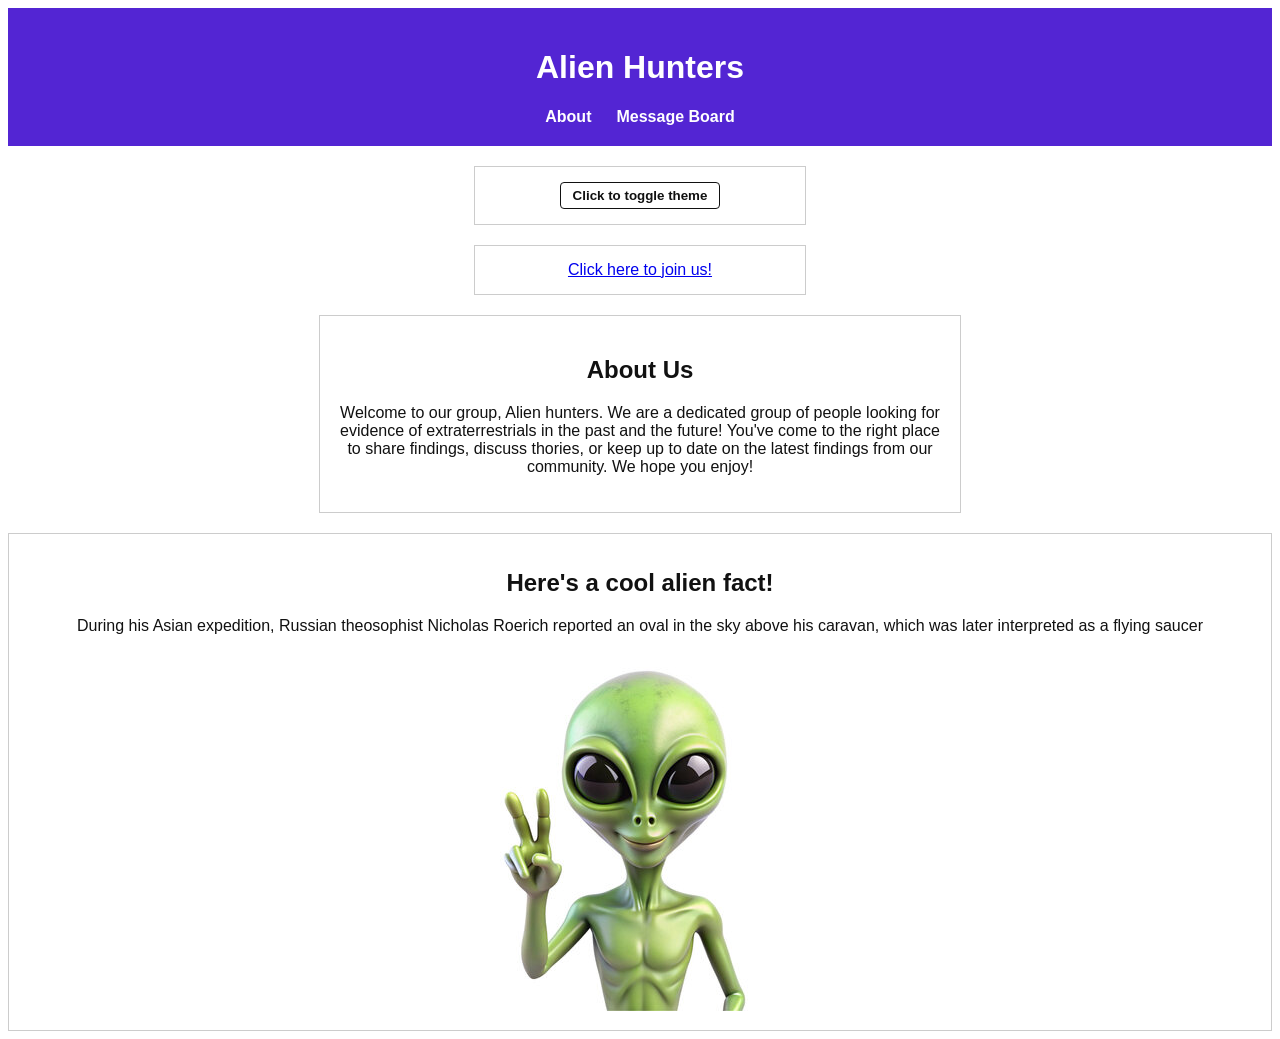
<file: index.html>
<!DOCTYPE html>
<html>
<head>
<title>Alien Hunters</title>
<link rel="stylesheet" href="style.css">
</head>
<body>

  <header>
    <h1 class="titletext">Alien Hunters</h1>
    <nav>
      <ul>
        <li><a href="index.html">About</a></li>
        <li><a href="message-board.html">Message Board</a></li>
      </ul>
    </nav>
  </header>

  <div class="join-box">
        <button id="themeToggle" class="theme-btn">Click to toggle theme</button>
  </div>

  <main>
    <div class="join-box">
        <a href="joingroup.html">Click here to join us!</a>
    </div>

    <section id="about" class="about-section">
      <h2 class="titletext">About Us</h2>
      <p>
        Welcome to our group, Alien hunters. We are a dedicated group of people looking for evidence of extraterrestrials in the past and the future! You've come to the right place to share findings, discuss thories, 
        or keep
        up to date on the latest findings from our community. We hope you enjoy!
      </p>
    </section>
  </main>

  <div class="alienfact">
  <h2 class="titletext">Here's a cool alien fact!</h2>
  <p id="fact-text"></p>
  <img src="alienpic.jpg">
  <script src="script.js"></script>
</div>

</body>
</html>
</file>
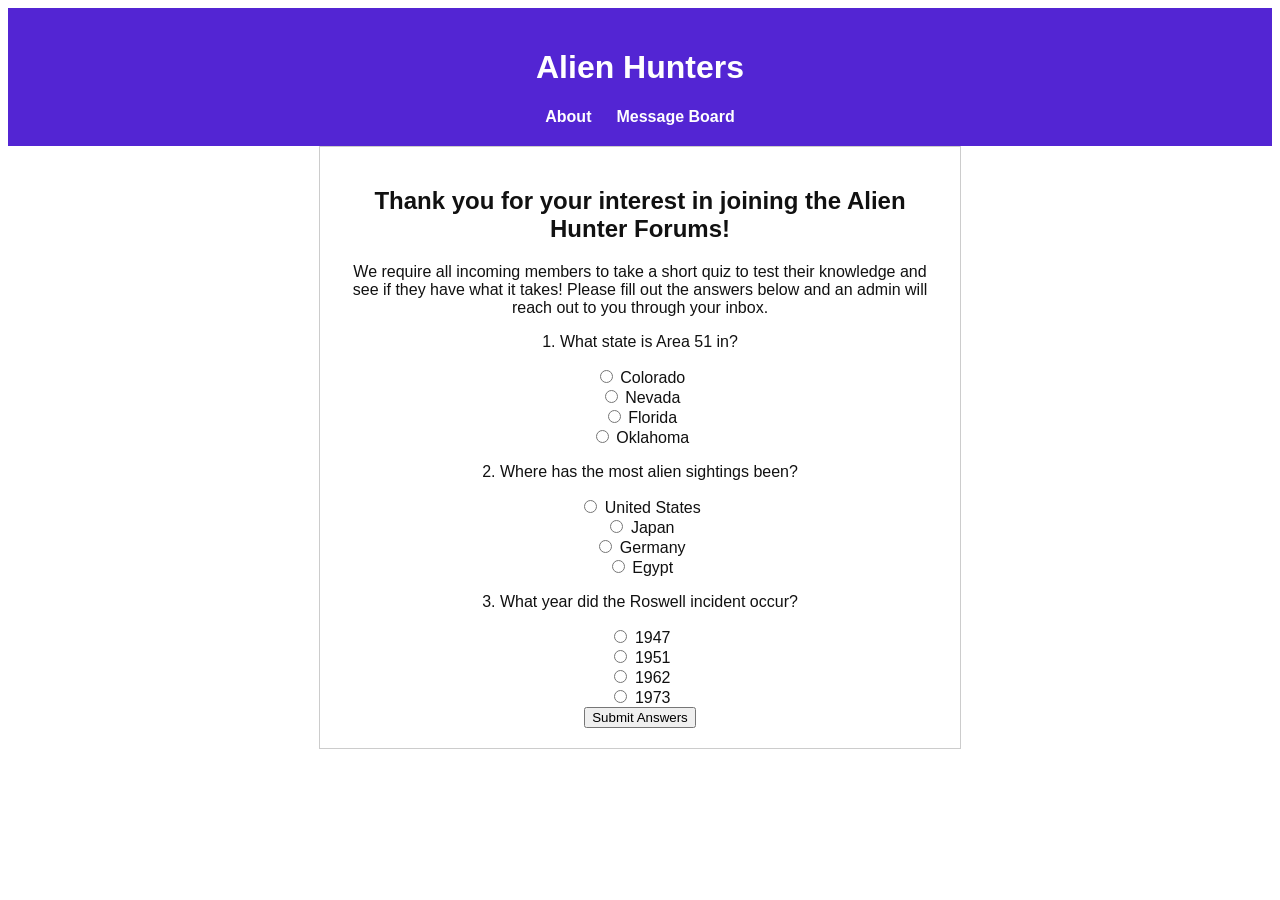
<file: joingroup.html>
<!DOCTYPE html>
<html>
<head>
<title>Alien Hunters</title>
<link rel="stylesheet" href="style.css">
</head>
<body>

  <header>
    <h1 class="titletext">Alien Hunters</h1>
    <nav>
      <ul>
        <li><a href="index.html">About</a></li>
        <li><a href="message-board.html">Message Board</a></li>
      </ul>
    </nav>
  </header>

<main>
  <div class="joinpage">
    <h2>Thank you for your interest in joining the Alien Hunter Forums!</h2>
    <p>We require all incoming members to take a short quiz to test their knowledge and see if they have what it takes! Please fill out the answers below and an admin will reach out to you through your inbox.</p>

    <form class="quiz-form">
      <div class="question">
        <p class="question-title">1. What state is Area 51 in?</p>
        <label><input type="radio" name="q1" value="nm"> Colorado</label><br>
        <label><input type="radio" name="q1" value="ca"> Nevada</label><br>
        <label><input type="radio" name="q1" value="nv"> Florida</label><br>
        <label><input type="radio" name="q1" value="az"> Oklahoma</label>
      </div>

      <div class="question">
        <p class="question-title">2. Where has the most alien sightings been?</p>
        <label><input type="radio" name="q2" value="grey"> United States</label><br>
        <label><input type="radio" name="q2" value="reptilian"> Japan</label><br>
        <label><input type="radio" name="q2" value="nordic"> Germany</label><br>
        <label><input type="radio" name="q2" value="insectoid"> Egypt</label>
      </div>

      <div class="question">
        <p class="question-title">3. What year did the Roswell incident occur?</p>
        <label><input type="radio" name="q3" value="1947"> 1947</label><br>
        <label><input type="radio" name="q3" value="1951"> 1951</label><br>
        <label><input type="radio" name="q3" value="1962"> 1962</label><br>
        <label><input type="radio" name="q3" value="1973"> 1973</label>
      </div>

      <button type="submit" class="submit-btn">Submit Answers</button>
    </form>
  </div>
</main>
</body>
</html>
</file>
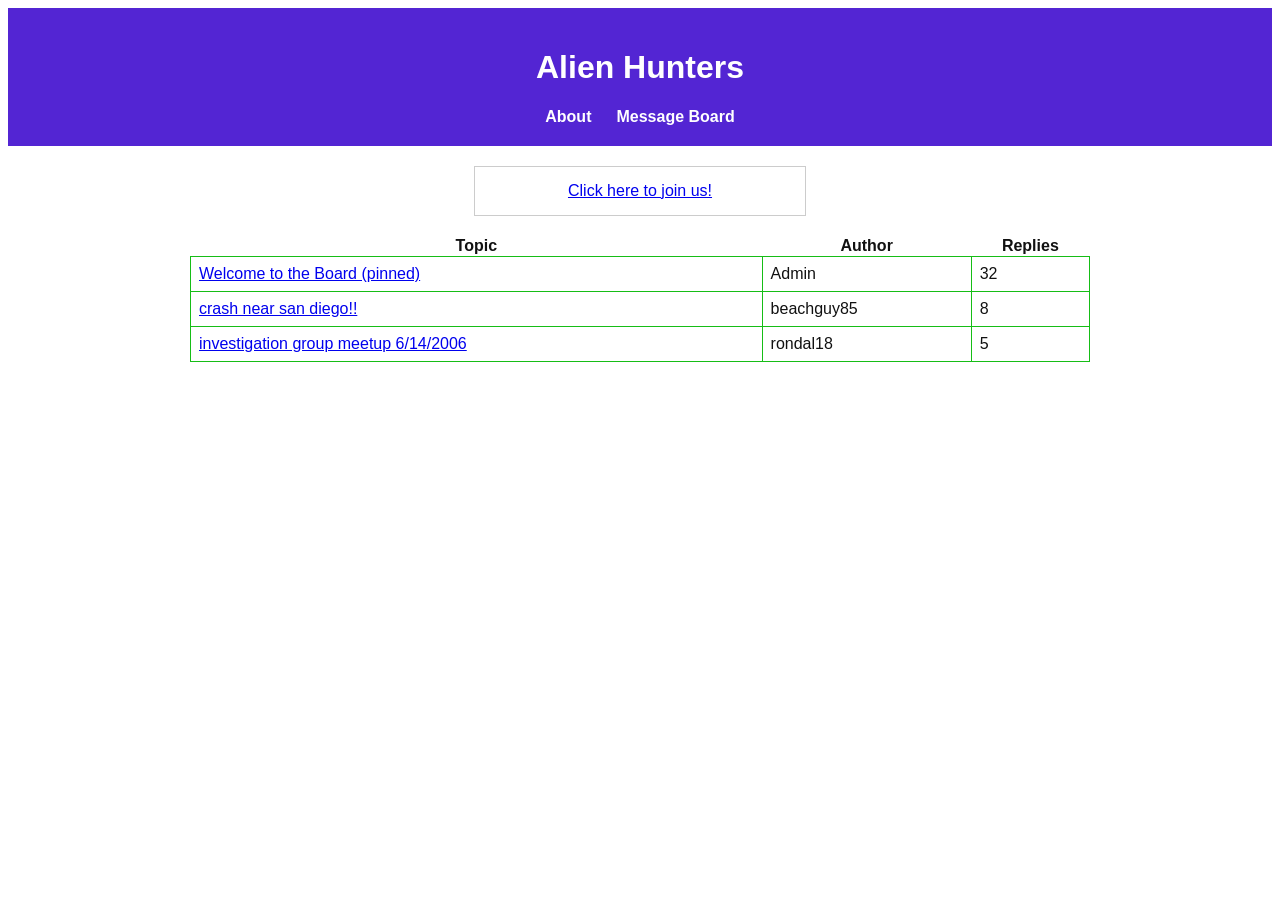
<file: message-board.html>
<!DOCTYPE html>
<html>
<head>
<title>Alien Hunters</title>
<link rel="stylesheet" href="style.css">
</head>
<body>

  <header>
    <h1 class="titletext">Alien Hunters</h1>
    <nav>
      <ul>
        <li><a href="index.html">About</a></li>
        <li><a href="message-board.html">Message Board</a></li>
      </ul>
    </nav>
  </header>

  <main>
    <div class="join-box">
        <a href="joingroup.html">Click here to join us!</a>
    </div>

<table class="forum-table">
  <tr>
    <th>Topic</th>
    <th>Author</th>
    <th>Replies</th>
  </tr>
  <tr>
    <td><a href="#welcomemessage">Welcome to the Board (pinned)</a></td>
    <td>Admin</td>
    <td>32</td>
  </tr>
  <tr>
    <td><a href="#crashmessage">crash near san diego!!</a></td>
    <td>beachguy85</td>
    <td>8</td>
  </tr>
  <tr>
    <td><a href="#meetupmessage">investigation group meetup 6/14/2006</a></td>
    <td>rondal18</td>
    <td>5</td>
  </tr>
</table>

  </main>

</body>
</html>
</file>
<file: style.css>
.titletext {
  font-family: 'Franklin Gothic Medium', 'Arial Narrow', Arial, sans-serif;
}

body {
  font-family: 'Segoe UI', Tahoma, Geneva, Verdana, sans-serif;
  background-color: #ffffff;
  color: #111111;
}

header {
  background-color: #5325d3;
  color: white;
  text-align: center;
  padding: 20px;
}

nav ul {
  list-style: none;
  display: flex;
  justify-content: center;
  align-items: center;
  gap: 25px;
  padding: 0;
  margin: 0;
}

nav a {
  color: white;
  text-decoration: none;
  font-weight: bold;
}

nav a:hover {
  text-decoration: underline;
}

.theme-btn {
  background-color: transparent;
  border: 1px solid currentColor;
  color: inherit;
  padding: 5px 12px;
  border-radius: 4px;
  cursor: pointer;
  font-weight: bold;
}

.theme-btn:hover {
  background-color: rgba(0, 0, 0, 0.08);
}

header nav .theme-btn {
  color: white;
  border-color: white;
}

header nav .theme-btn:hover {
  background-color: rgba(255, 255, 255, 0.2);
}

.join-box {
  max-width: 300px;
  margin: 20px auto;
  padding: 15px;
  border: 1px solid #ccc;
  text-align: center;
}

.join-box:hover {
  background-color: #0056b3;
}

.about-section {
  max-width: 600px;
  padding: 20px;
  border: 1px solid #ccc;
  text-align: center;
  margin: 0 auto;
}

.forum-table {
  width: 100%;
  max-width: 900px;
  margin: 20px auto;
  border-collapse: collapse;
}

.forum-table td {
  border: 1px solid #16bd16;
  padding: 8px;
  text-align: left;
}

.alienfact {
  margin-top: 20px;
  padding: 15px;
  border: 1px solid #ccc;
  text-align: center;
}

.quiz {
  display: block;
}

.submitbutton {
  display: block;
  width: 100%;
  max-width: 150px;
  padding: 8px;
  background-color: #7c0cc7;
  color: white;
  border: none;
  cursor: pointer;
  margin: 15px auto;
}

.submitbutton:hover {
  background-color: #089242;
}

.trackerpic {
  display: block;
  margin: 0 auto;
}

.joinpage {
  max-width: 600px;
  padding: 20px;
  border: 1px solid #ccc;
  text-align: center;
  margin: 0 auto;
}

.modal {
  display: none;
  position: fixed;
  z-index: 1000;
  left: 0;
  top: 0;
  width: 100%;
  height: 100%;
  background-color: rgba(0, 0, 0, 0.7);
  justify-content: center;
  align-items: center;
}

.modal-content {
  background-color: #ffffff;
  color: #111111;
  padding: 20px;
  border-radius: 8px;
  max-width: 450px;
  width: 90%;
  text-align: center;
  position: relative;
}

.close-btn {
  position: absolute;
  top: 10px;
  right: 15px;
  font-size: 20px;
  cursor: pointer;
}

body.dark-mode {
  background-color: #121212;
  color: #e0e0e0;
}

body.dark-mode header {
  background-color: #2a136e;
}

body.dark-mode .join-box,
body.dark-mode .about-section,
body.dark-mode .alienfact,
body.dark-mode .joinpage {
  background-color: #1e1e1e;
  border-color: #333333;
}

body.dark-mode a {
  color: #00ffcc;
}

body.dark-mode nav a {
  color: white;
}

body.dark-mode .modal-content {
  background-color: #1e1e1e;
  color: #ffffff;
  border: 1px solid #00ffcc;
}

body.dark-mode header nav .theme-btn {
  color: #00ffcc;
  border-color: #00ffcc;
}

body.dark-mode header nav .theme-btn:hover {
  background-color: rgba(0, 255, 204, 0.15);
}
</file>
